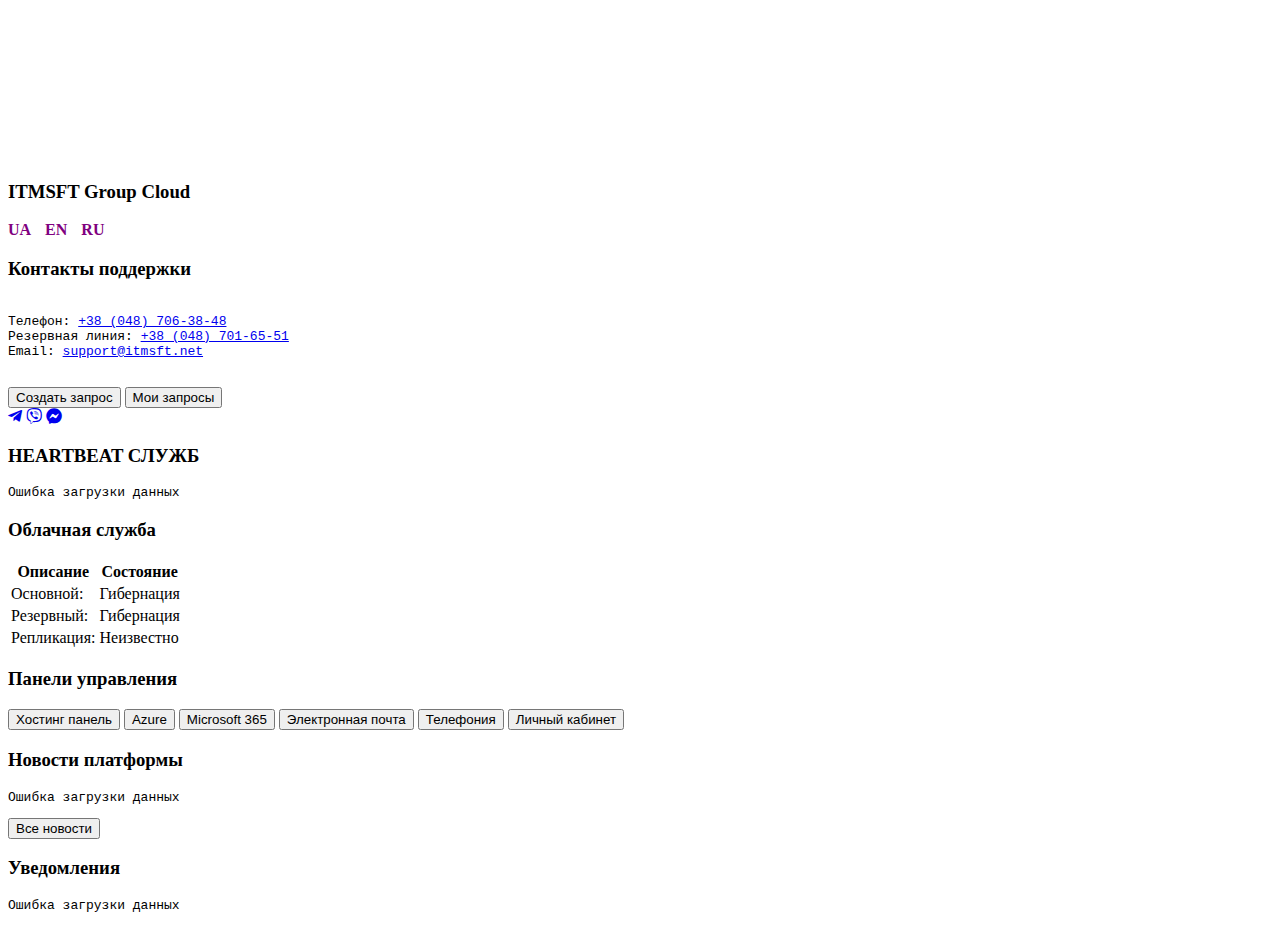
<file: index.html>
<!DOCTYPE html>
<html lang="ru">
<head>
    <meta charset="UTF-8">
    <meta name="viewport" content="width=device-width, initial-scale=1.0">
    <title>ITMSFT Group Cloud HUB</title>
    <link href="https://hub.itmsft.net/stylebootstrap.css" rel="stylesheet">
    <link href="https://hub.itmsft.net/styles.css" rel="stylesheet">
    <link rel="stylesheet" href="https://cdnjs.cloudflare.com/ajax/libs/font-awesome/5.15.4/css/all.min.css">
    <link rel="icon" href="favicon.ico" type="image/x-icon">
    <link rel="shortcut icon" href="favicon.ico" type="image/x-icon">
    <style>
        .client-info {
            display: flex;
            align-items: center;
        }
        .client-info .box-title {
            margin-right: 20px;
        }
        .client-info .icon {
            font-size: 24px;
            margin-right: 15px;
            cursor: pointer;
        }
        .client-info .white-icon {
            color: #ffffff;
        }
        .client-info .green-icon {
            color: #00ff00;
        }
        .client-info .icon:hover {
            color: red;
        }
        .tooltip {
            position: relative;
            display: inline-block;
        }
        .tooltip .tooltiptext {
            visibility: hidden;
            width: 200px;
            background-color: #050d1f;
            color: #fff;
            text-align: center;
            border-radius: 6px;
            padding: 5px;
            position: absolute;
            z-index: 1;
            bottom: 125%; /* Position the tooltip above the icon */
            left: 50%;
            margin-left: -100px;
            opacity: 0;
            transition: opacity 0.3s;
        }
        .tooltip .tooltiptext::after {
            content: "";
            position: absolute;
            top: 100%; /* Arrow at the bottom */
            left: 50%;
            margin-left: -5px;
            border-width: 5px;
            border-style: solid;
            border-color: #050d1f transparent transparent transparent;
        }
        .tooltip:hover .tooltiptext {
            visibility: visible;
            opacity: 1;
        }

        @media (max-width: 768px) {
            .client-info {
                flex-direction: column;
                align-items: flex-start;
            }
            .client-info .box-title {
                margin-bottom: 10px;
            }
            .client-info .icons-container {
                display: flex;
                flex-wrap: wrap;
            }
            .client-info .icon {
                margin-right: 10px;
                margin-bottom: 10px;
            }
        }
    </style>
</head>
<body>
    <div class="background">
        <video autoplay muted loop id="bg-video">
            <source src="bgvideo.mp4" type="video/mp4">
            Ваш браузер не поддерживает тег видео.
        </video>
    </div>
    <div class="content">
        <div class="container mt-5">
            <div class="row mb-3">
                <div class="col-md-auto">
                    <div class="translucent-box small-box">
                        <h3 class="box-title">
                            <span class="logo-part1">ITMSFT Group</span> 
                            <span class="logo-part2">Cloud</span>
                        </h3>
                    </div>
                </div>
       
                <div class="col-md-auto ml-auto">
                    <div class="translucent-box small-box">
                      
                    
                            <style type="text/css">
                                .language-link {
                                    margin-right: 10px;
                                    font-size: 16px;
                                    text-decoration: none;
                                    color: #800080;
                                    font-weight: bold;
                                }
                            
                                .language-link:hover {
                                    text-decoration: underline;
                                }
                            
                                .goog-gt-tt {
                                    display: none !important;
                                }
                            
                                .goog-te-banner-frame {
                                    display: none !important;
                                }
                            
                                .goog-te-menu-value:hover {
                                    text-decoration: none !important;
                                }
                            
                                body {
                                    top: 0 !important;
                                }
                            
                                .google_translate_element2 {
                                    display: none !important;
                                }
                            
                                .skiptranslate {
                                    display: none !important;
                                }
                            </style>
                            
                            
                            <div>
                                <a href="#" class="language-link" onclick="doGTranslate('ru|uk'); return false;">UA</a>
                                <a href="#" class="language-link" onclick="doGTranslate('ru|en'); return false;">EN</a>
                                <a href="#" class="language-link" onclick="doGTranslate('ru|ru'); return false;">RU</a>
                            </div>
                            
                           
                            <div id="google_translate_element2"></div>
                            
                            
                            <script type="text/javascript" src="https://translate.google.com/translate_a/element.js?cb=googleTranslateElementInit2"></script>
                            
                            <script type="text/javascript">
                                function googleTranslateElementInit2() {
                                    new google.translate.TranslateElement({pageLanguage: 'ru', autoDisplay: false}, 'google_translate_element2');
                                }
                            
                                function doGTranslate(langPair) {
                                    const value = langPair.split('|')[1]; // Получаем выбранный язык
                                    const translateElement = document.getElementById('google_translate_element2'); // Находим элемент Google Translate
                            
                                    if (!translateElement) return;
                            
                                    // Получаем первый элемент select внутри Google Translate
                                    const combo = translateElement.getElementsByTagName('select')[0];
                            
                                    // Проверяем наличие элементов перед установкой значения
                                    if (!combo || combo.length === 0) {
                                        setTimeout(function() {
                                            doGTranslate(langPair); // Повторяем попытку через 500 мс, если элементы ещё не загружены
                                        }, 500);
                                        return;
                                    }
                            
                                    // Устанавливаем выбранный язык
                                    combo.value = value;
                            
                                    // Создаём и инициализируем событие изменения
                                    if (document.createEvent) {
                                        const event = document.createEvent('HTMLEvents');
                                        event.initEvent('change', true, true);
                                        combo.dispatchEvent(event);
                                    } else {
                                        combo.fireEvent('onchange');
                                    }
                                }
                            
                                // Автоматический перевод на украинский при загрузке страницы
                                document.addEventListener('DOMContentLoaded', function() {
                                   // doGTranslate('ru|uk');
                                });
                            </script>

                        <!-- Селекторы выбора языка или другие элементы -->
                    </div>
                </div>
            </div>
            <div class="row mb-3">
                <div class="col-md-4">
                    <div class="translucent-box">
                        <h3 class="box-title">Контакты поддержки</h3>
                        <pre><code>
<span class="terminal-text yellow">Телефон: <a class="yellow" href="tel:+380487063848">+38 (048) 706-38-48</a></span>
<span class="terminal-text yellow">Резервная линия: <a class="yellow" href="tel:+380487016551">+38 (048) 701-65-51</a></span>
<span class="terminal-text red">Email: <a class="red" href="mailto:support@itmsft.net">support@itmsft.net</a></span>
                        </code></pre>
                        <div class="button-group-small">
                            <button type="button" class="btn btn-small btn-outline-light" onclick="window.location.href='https://itmsft.com/helpdesk/my/new/5/'">Создать запрос</button>
                            <button type="button" class="btn btn-small btn-outline-light" onclick="window.location.href='https://itmsft.com/helpdesk/my/'">Мои запросы</button>
                        </div>
                        <div class="messenger-icons">
                            <a href="https://t.me/itmsft_bot" class="messenger-icon"><i class="fab fa-telegram-plane"></i></a>
                            <a href="viber://pa?chatURI=itmsft" class="messenger-icon"><i class="fab fa-viber"></i></a>
                            <a href="https://www.facebook.com/messages/t/itmsftgroup" class="messenger-icon"><i class="fab fa-facebook-messenger"></i></a>
                        </div>
                    </div>
                </div>
                <div class="col-md-4">
                    <div class="translucent-box">
                        <h3 class="box-title">HEARTBEAT СЛУЖБ</h3>
                        <pre><code id="heartbeat-services">Loading...</code></pre>
                    </div>
                </div>
                <div class="col-md-4">
                    <div class="translucent-box">
                        <h3 class="box-title">Облачная служба</h3>
                        <table>
                            <tr>
                                <th class="yellow-text">Описание</th>
                                <th class="green-text">Состояние</th>
                            </tr>
                            <tr>
                                <td class="yellow-text">Основной:</td>
                                <td class="green-text" id="mainServerStatus">Проверка...</td>
                            </tr>
                            <tr>
                                <td class="yellow-text">Резервный:</td>
                                <td class="green-text" id="reserveServerStatus">Проверка...</td>
                            </tr>
                            <tr>
                                <td class="yellow-text">Репликация:</td>
                                <td class="green-text" id="syncStatus">Неизвестно</td>
                            </tr>
                        </table>
                    </div>
                </div>
            </div>
            <div class="row mb-3">
                <div class="col-12">
                    <div class="translucent-box large-box">
                        <h3 class="box-title">Панели управления</h3>
                        <div class="button-group">
                            <button type="button" class="btn btn-primary m-2" id="hostingPanelButton">Хостинг панель</button>
                            <button type="button" class="btn btn-primary m-2" onclick="window.location.href='https://portal.azure.com/'">Azure</button>
                            <button type="button" class="btn btn-primary m-2" onclick="window.location.href='https://admin.microsoft.com/'">Microsoft 365</button>
                            <button type="button" class="btn btn-success m-2" onclick="window.location.href='https://outlook.office.com/'">Электронная почта</button>
                            <button type="button" class="btn btn-success m-2" onclick="window.location.href='https://cloud.itmsft.net:90/ucp/'">Телефония</button>
                            <button type="button" class="btn btn-secondary m-2" onclick="window.location.href='https://itmsft.com/my/'">Личный кабинет</button>
                        </div>
                    </div>
                </div>
            </div>
            <div class="row">
                <div class="col-md-6">
                    <div class="translucent-box">
                        <h3 class="box-title">Новости платформы</h3>
                        <pre><code id="platform-news">Loading...</code></pre>
                        <button type="button" class="btn btn-outline-light" onclick="window.location.href='https://itmsft.com/blog/'">Все новости</button>
                    </div>
                </div>
                <div class="col-md-6">
                    <div class="translucent-box">
                        <h3 class="box-title">Уведомления</h3>
                        <pre><code id="platform-notifications">Loading...</code></pre>
                    </div>
                </div>
            </div>
        </div>
    </div>
    <script>
        // Функция для загрузки и отображения содержимого файла
        async function loadHeartbeatServices() {
            try {
                const response = await fetch('https://hub.itmsft.net/services.txt');
                if (!response.ok) {
                    throw new Error('Network response was not ok');
                }
                const text = await response.text();
                document.getElementById('heartbeat-services').innerText = text;
            } catch (error) {
                document.getElementById('heartbeat-services').innerText = 'Ошибка загрузки данных';
            }
        }

        // Функция для загрузки и отображения новостей
        async function loadPlatformNews() {
            try {
                const response = await fetch('https://hub.itmsft.net/news.txt');
                if (!response.ok) {
                    throw new Error('Network response was not ok');
                }
                const text = await response.text();
                document.getElementById('platform-news').innerText = text;
            } catch (error) {
                document.getElementById('platform-news').innerText = 'Ошибка загрузки данных';
            }
        }

        // Функция для загрузки и отображения уведомлений
        async function loadPlatformNotifications() {
            try {
                const response = await fetch('https://hub.itmsft.net/notifications.txt');
                if (!response.ok) {
                    throw new Error('Network response was not ok');
                }
                const text = await response.text();
                document.getElementById('platform-notifications').innerText = text;
            } catch (error) {
                document.getElementById('platform-notifications').innerText = 'Ошибка загрузки данных';
            }
        }

        // Функция для проверки состояния серверов
        function checkServer(url, callback) {
            const img = new Image();
            img.onload = function() { callback(true); };
            img.onerror = function() { callback(false); };
            img.src = url + "/favicon.ico?" + new Date().getTime();
        }

        function checkServers() {
            const servers = [
                { url: "https://cloud.itmsft.net", name: "Основной", statusId: "mainServerStatus" },
                { url: "https://reserve.itmsft.net", name: "Резервный", statusId: "reserveServerStatus" }
            ];

            let mainDatacenterOnline = false;
            let reserveDatacenterOnline = false;

            servers.forEach(server => {
                checkServer(server.url, function(isOnline) {
                    const statusElement = document.getElementById(server.statusId);
                    
                    if (isOnline) {
                        statusElement.textContent = "Активен";
                        
                        if (server.name === "Основной") mainDatacenterOnline = true;
                        if (server.name === "Резервный") reserveDatacenterOnline = true;
                    } else {
                        statusElement.textContent = "Гибернация";
                    }

                    updateSyncStatus(mainDatacenterOnline, reserveDatacenterOnline);
                });
            });

            // Обновляем ссылку кнопки в зависимости от состояния сервера
            const hostingPanelButton = document.getElementById('hostingPanelButton');
            hostingPanelButton.addEventListener('click', function() {
                if (mainDatacenterOnline) {
                    window.location.href = 'https://cloud.itmsft.net';
                } else {
                    window.location.href = 'https://reserve.itmsft.net';
                }
            });

            
        }

        function updateSyncStatus(mainOnline, reserveOnline) {
            const syncStatus = document.getElementById("syncStatus");

            if (mainOnline && !reserveOnline) {
                syncStatus.textContent = "Синхронизировано";
            } else if (!mainOnline && reserveOnline) {
                syncStatus.textContent = "Синхронизировано";
            } else if (mainOnline && reserveOnline) {
                syncStatus.textContent = "Идёт синхронизация";
            } else {
                syncStatus.textContent = "Неизвестно";
            }
        }

        function refreshPage() {
            location.reload();
        }

        // Запуск проверки при загрузке страницы
        window.onload = function() {
            loadHeartbeatServices();
            checkServers();
            loadPlatformNews(); // Загружаем новости платформы при загрузке страницы
            loadPlatformNotifications(); // Загружаем уведомления при загрузке страницы
        };
    </script>
</body>
</html>
</file>
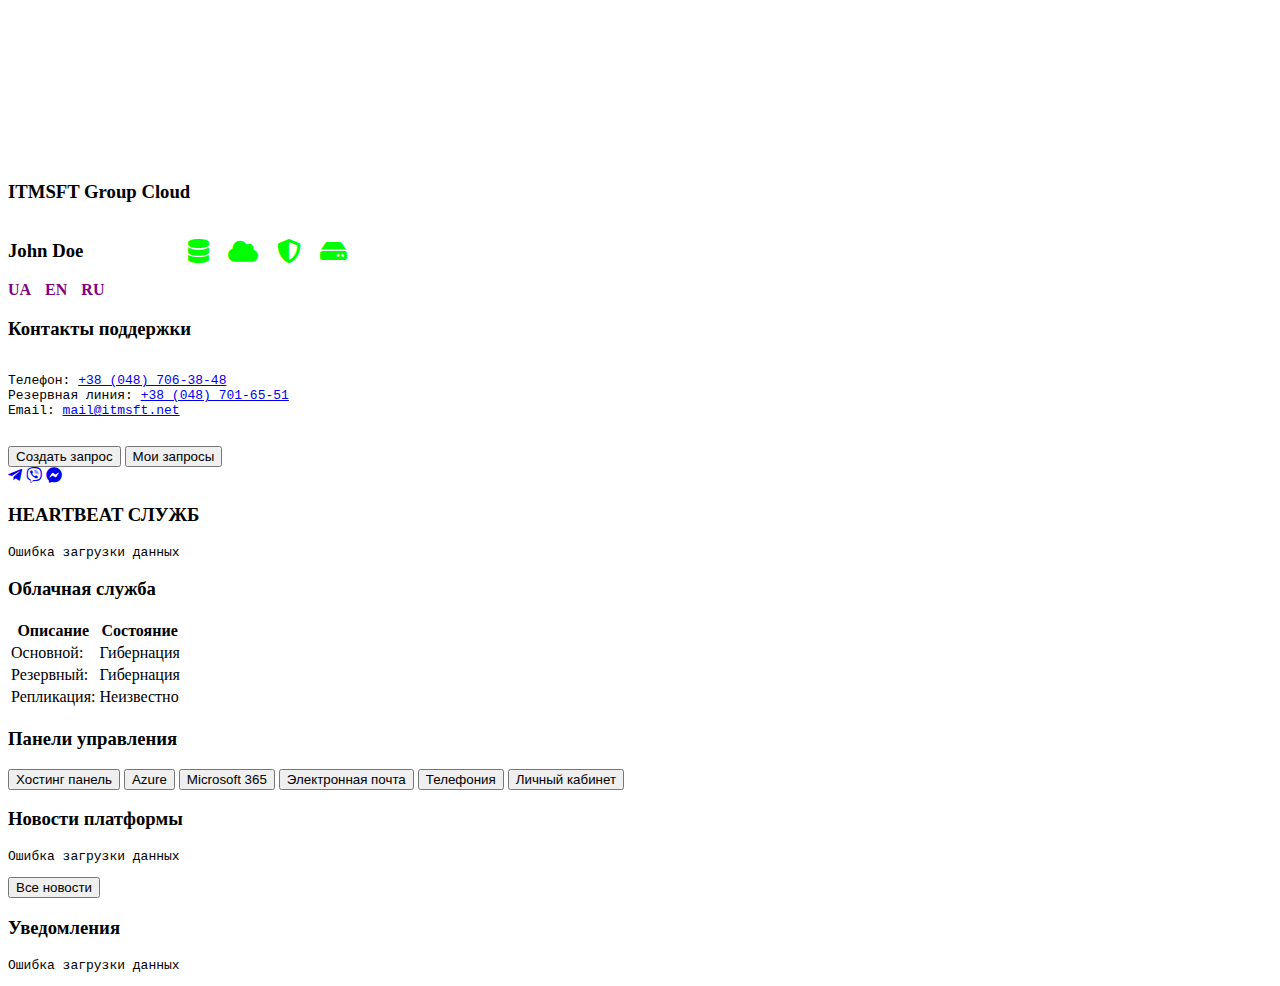
<file: index_person.html>
<!DOCTYPE html>
<html lang="ru">
<head>
    <meta charset="UTF-8">
    <meta name="viewport" content="width=device-width, initial-scale=1.0">
    <title>ITMSFT Group Cloud HUB</title>
    <link href="https://hub.itmsft.net/stylebootstrap.css" rel="stylesheet">
    <link href="https://hub.itmsft.net/styles.css" rel="stylesheet">
    <link rel="stylesheet" href="https://cdnjs.cloudflare.com/ajax/libs/font-awesome/5.15.4/css/all.min.css">
    <link rel="icon" href="favicon.ico" type="image/x-icon">
    <link rel="shortcut icon" href="favicon.ico" type="image/x-icon">
    <style>
        .client-info {
            display: flex;
            align-items: center;
        }
        .client-info .box-title {
            margin-right: 20px;
        }
        .client-info .icon {
            font-size: 24px;
            margin-right: 15px;
            cursor: pointer;
        }
        .client-info .white-icon {
            color: #ffffff;
        }
        .client-info .green-icon {
            color: #00ff00;
        }
        .client-info .icon:hover {
            color: red;
        }
        .tooltip {
            position: relative;
            display: inline-block;
        }
        .tooltip .tooltiptext {
            visibility: hidden;
            width: 200px;
            background-color: #050d1f;
            color: #fff;
            text-align: center;
            border-radius: 6px;
            padding: 5px;
            position: absolute;
            z-index: 1;
            bottom: 125%; /* Position the tooltip above the icon */
            left: 50%;
            margin-left: -100px;
            opacity: 0;
            transition: opacity 0.3s;
        }
        .tooltip .tooltiptext::after {
            content: "";
            position: absolute;
            top: 100%; /* Arrow at the bottom */
            left: 50%;
            margin-left: -5px;
            border-width: 5px;
            border-style: solid;
            border-color: #050d1f transparent transparent transparent;
        }
        .tooltip:hover .tooltiptext {
            visibility: visible;
            opacity: 1;
        }

        @media (max-width: 768px) {
            .client-info {
                flex-direction: column;
                align-items: flex-start;
            }
            .client-info .box-title {
                margin-bottom: 10px;
            }
            .client-info .icons-container {
                display: flex;
                flex-wrap: wrap;
            }
            .client-info .icon {
                margin-right: 10px;
                margin-bottom: 10px;
            }
        }
    </style>
</head>
<body>
    <div class="background">
        <video autoplay muted loop id="bg-video">
            <source src="bgvideo.mp4" type="video/mp4">
            Ваш браузер не поддерживает тег видео.
        </video>
    </div>
    <div class="content">
        <div class="container mt-5">
            <div class="row mb-3">
                <div class="col-md-auto">
                    <div class="translucent-box small-box">
                        <h3 class="box-title">
                            <span class="logo-part1">ITMSFT Group</span> 
                            <span class="logo-part2">Cloud</span>
                        </h3>
                    </div>
                </div>


                
                <div class="col-md-auto ml-auto">
                    <div class="translucent-box small-box client-info">
                        <h3 class="box-title">John Doe</h3>
                        <div class="icons-container">
                            <i class="fas fa-globe icon white-icon" title="Открыть сайт" onclick="window.location.href='https://domain.com/'"></i>
                            <i class="fas fa-server icon white-icon" title="Открыть панель" id="clientPanelButton"></i>
                            <i class="fas fa-database icon green-icon" title="Датацентр UA, PL, IR" onclick="window.location.href='#'"></i>
                            <i class="fas fa-cloud icon green-icon" title="CDN подключено" onclick="window.location.href='#'"></i>
                            <i class="fas fa-shield-alt icon green-icon" title="Firewall и WAF подключен" onclick="window.location.href='#'"></i>
                            <i class="fas fa-hdd icon green-icon" title="Backup Геоизбыточный подключён" onclick="window.location.href='#'"></i>
                        </div>
                    </div>
                </div>


                
                <div class="col-md-auto ml-auto">
                    <div class="translucent-box small-box">
                      
                    
                            <style type="text/css">
                                .language-link {
                                    margin-right: 10px;
                                    font-size: 16px;
                                    text-decoration: none;
                                    color: #800080;
                                    font-weight: bold;
                                }
                            
                                .language-link:hover {
                                    text-decoration: underline;
                                }
                            
                                .goog-gt-tt {
                                    display: none !important;
                                }
                            
                                .goog-te-banner-frame {
                                    display: none !important;
                                }
                            
                                .goog-te-menu-value:hover {
                                    text-decoration: none !important;
                                }
                            
                                body {
                                    top: 0 !important;
                                }
                            
                                .google_translate_element2 {
                                    display: none !important;
                                }
                            
                                .skiptranslate {
                                    display: none !important;
                                }
                            </style>
                            
                            
                            <div>
                                <a href="#" class="language-link" onclick="doGTranslate('ru|uk'); return false;">UA</a>
                                <a href="#" class="language-link" onclick="doGTranslate('ru|en'); return false;">EN</a>
                                <a href="#" class="language-link" onclick="doGTranslate('ru|ru'); return false;">RU</a>
                            </div>
                            
                           
                            <div id="google_translate_element2"></div>
                            
                            
                            <script type="text/javascript" src="https://translate.google.com/translate_a/element.js?cb=googleTranslateElementInit2"></script>
                            
                            <script type="text/javascript">
                                function googleTranslateElementInit2() {
                                    new google.translate.TranslateElement({pageLanguage: 'ru', autoDisplay: false}, 'google_translate_element2');
                                }
                            
                                function doGTranslate(langPair) {
                                    const value = langPair.split('|')[1]; // Получаем выбранный язык
                                    const translateElement = document.getElementById('google_translate_element2'); // Находим элемент Google Translate
                            
                                    if (!translateElement) return;
                            
                                    // Получаем первый элемент select внутри Google Translate
                                    const combo = translateElement.getElementsByTagName('select')[0];
                            
                                    // Проверяем наличие элементов перед установкой значения
                                    if (!combo || combo.length === 0) {
                                        setTimeout(function() {
                                            doGTranslate(langPair); // Повторяем попытку через 500 мс, если элементы ещё не загружены
                                        }, 500);
                                        return;
                                    }
                            
                                    // Устанавливаем выбранный язык
                                    combo.value = value;
                            
                                    // Создаём и инициализируем событие изменения
                                    if (document.createEvent) {
                                        const event = document.createEvent('HTMLEvents');
                                        event.initEvent('change', true, true);
                                        combo.dispatchEvent(event);
                                    } else {
                                        combo.fireEvent('onchange');
                                    }
                                }
                            
                                // Автоматический перевод на украинский при загрузке страницы
                                document.addEventListener('DOMContentLoaded', function() {
                                   // doGTranslate('ru|uk');
                                });
                            </script>

                        <!-- Селекторы выбора языка или другие элементы -->
                    </div>
                </div>
            </div>
            <div class="row mb-3">
                <div class="col-md-4">
                    <div class="translucent-box">
                        <h3 class="box-title">Контакты поддержки</h3>
                        <pre><code>
<span class="terminal-text yellow">Телефон: <a class="yellow" href="tel:+380487063848">+38 (048) 706-38-48</a></span>
<span class="terminal-text yellow">Резервная линия: <a class="yellow" href="tel:+380487016551">+38 (048) 701-65-51</a></span>
<span class="terminal-text red">Email: <a class="red" href="mailto:mail@itmsft.net">mail@itmsft.net</a></span>
                        </code></pre>
                        <div class="button-group-small">
                            <button type="button" class="btn btn-small btn-outline-light" onclick="window.location.href='https://itmsft.com/helpdesk/my/new/5/'">Создать запрос</button>
                            <button type="button" class="btn btn-small btn-outline-light" onclick="window.location.href='https://itmsft.com/helpdesk/my/'">Мои запросы</button>
                        </div>
                        <div class="messenger-icons">
                            <a href="https://t.me/itmsft_bot" class="messenger-icon"><i class="fab fa-telegram-plane"></i></a>
                            <a href="viber://pa?chatURI=itmsft" class="messenger-icon"><i class="fab fa-viber"></i></a>
                            <a href="https://www.facebook.com/messages/t/itmsftgroup" class="messenger-icon"><i class="fab fa-facebook-messenger"></i></a>
                        </div>
                    </div>
                </div>
                <div class="col-md-4">
                    <div class="translucent-box">
                        <h3 class="box-title">HEARTBEAT СЛУЖБ</h3>
                        <pre><code id="heartbeat-services">Loading...</code></pre>
                    </div>
                </div>
                <div class="col-md-4">
                    <div class="translucent-box">
                        <h3 class="box-title">Облачная служба</h3>
                        <table>
                            <tr>
                                <th class="yellow-text">Описание</th>
                                <th class="green-text">Состояние</th>
                            </tr>
                            <tr>
                                <td class="yellow-text">Основной:</td>
                                <td class="green-text" id="mainServerStatus">Проверка...</td>
                            </tr>
                            <tr>
                                <td class="yellow-text">Резервный:</td>
                                <td class="green-text" id="reserveServerStatus">Проверка...</td>
                            </tr>
                            <tr>
                                <td class="yellow-text">Репликация:</td>
                                <td class="green-text" id="syncStatus">Неизвестно</td>
                            </tr>
                        </table>
                    </div>
                </div>
            </div>
            <div class="row mb-3">
                <div class="col-12">
                    <div class="translucent-box large-box">
                        <h3 class="box-title">Панели управления</h3>
                        <div class="button-group">
                            <button type="button" class="btn btn-primary m-2" id="hostingPanelButton">Хостинг панель</button>
                            <button type="button" class="btn btn-primary m-2" onclick="window.location.href='https://portal.azure.com/'">Azure</button>
                            <button type="button" class="btn btn-primary m-2" onclick="window.location.href='https://admin.microsoft.com/'">Microsoft 365</button>
                            <button type="button" class="btn btn-success m-2" onclick="window.location.href='https://outlook.office.com/'">Электронная почта</button>
                            <button type="button" class="btn btn-success m-2" onclick="window.location.href='https://cloud.itmsft.net:90/ucp/'">Телефония</button>
                            <button type="button" class="btn btn-secondary m-2" onclick="window.location.href='https://itmsft.com/my/'">Личный кабинет</button>
                        </div>
                    </div>
                </div>
            </div>
            <div class="row">
                <div class="col-md-6">
                    <div class="translucent-box">
                        <h3 class="box-title">Новости платформы</h3>
                        <pre><code id="platform-news">Loading...</code></pre>
                        <button type="button" class="btn btn-outline-light" onclick="window.location.href='https://itmsft.com/blog/'">Все новости</button>
                    </div>
                </div>
                <div class="col-md-6">
                    <div class="translucent-box">
                        <h3 class="box-title">Уведомления</h3>
                        <pre><code id="platform-notifications">Loading...</code></pre>
                    </div>
                </div>
            </div>
        </div>
    </div>
    <script>
        // Функция для загрузки и отображения содержимого файла
        async function loadHeartbeatServices() {
            try {
                const response = await fetch('https://hub.itmsft.net/services.txt');
                if (!response.ok) {
                    throw new Error('Network response was not ok');
                }
                const text = await response.text();
                document.getElementById('heartbeat-services').innerText = text;
            } catch (error) {
                document.getElementById('heartbeat-services').innerText = 'Ошибка загрузки данных';
            }
        }

        // Функция для загрузки и отображения новостей
        async function loadPlatformNews() {
            try {
                const response = await fetch('https://hub.itmsft.net/news.txt');
                if (!response.ok) {
                    throw new Error('Network response was not ok');
                }
                const text = await response.text();
                document.getElementById('platform-news').innerText = text;
            } catch (error) {
                document.getElementById('platform-news').innerText = 'Ошибка загрузки данных';
            }
        }

        // Функция для загрузки и отображения уведомлений
        async function loadPlatformNotifications() {
            try {
                const response = await fetch('https://hub.itmsft.net/notifications.txt');
                if (!response.ok) {
                    throw new Error('Network response was not ok');
                }
                const text = await response.text();
                document.getElementById('platform-notifications').innerText = text;
            } catch (error) {
                document.getElementById('platform-notifications').innerText = 'Ошибка загрузки данных';
            }
        }

        // Функция для проверки состояния серверов
        function checkServer(url, callback) {
            const img = new Image();
            img.onload = function() { callback(true); };
            img.onerror = function() { callback(false); };
            img.src = url + "/favicon.ico?" + new Date().getTime();
        }

        function checkServers() {
            const servers = [
                { url: "https://cloud.itmsft.net", name: "Основной", statusId: "mainServerStatus" },
                { url: "https://reserve.itmsft.net", name: "Резервный", statusId: "reserveServerStatus" }
            ];

            let mainDatacenterOnline = false;
            let reserveDatacenterOnline = false;

            servers.forEach(server => {
                checkServer(server.url, function(isOnline) {
                    const statusElement = document.getElementById(server.statusId);
                    
                    if (isOnline) {
                        statusElement.textContent = "Активен";
                        
                        if (server.name === "Основной") mainDatacenterOnline = true;
                        if (server.name === "Резервный") reserveDatacenterOnline = true;
                    } else {
                        statusElement.textContent = "Гибернация";
                    }

                    updateSyncStatus(mainDatacenterOnline, reserveDatacenterOnline);
                });
            });

            // Обновляем ссылку кнопки в зависимости от состояния сервера
            const hostingPanelButton = document.getElementById('hostingPanelButton');
            hostingPanelButton.addEventListener('click', function() {
                if (mainDatacenterOnline) {
                    window.location.href = 'https://cloud.itmsft.net';
                } else {
                    window.location.href = 'https://reserve.itmsft.net';
                }
            });

            // Обновляем ссылку кнопки панели клиента в зависимости от состояния сервера
            const clientPanelButton = document.getElementById('clientPanelButton');
            clientPanelButton.addEventListener('click', function() {
                if (mainDatacenterOnline) {
                    window.location.href = 'https://cloud.domain.com';
                } else {
                    window.location.href = 'https://reserve.domain.com';
                }
            });
        }

        function updateSyncStatus(mainOnline, reserveOnline) {
            const syncStatus = document.getElementById("syncStatus");

            if (mainOnline && !reserveOnline) {
                syncStatus.textContent = "Синхронизировано";
            } else if (!mainOnline && reserveOnline) {
                syncStatus.textContent = "Синхронизировано";
            } else if (mainOnline && reserveOnline) {
                syncStatus.textContent = "Идёт синхронизация";
            } else {
                syncStatus.textContent = "Неизвестно";
            }
        }

        function refreshPage() {
            location.reload();
        }

        // Запуск проверки при загрузке страницы
        window.onload = function() {
            loadHeartbeatServices();
            checkServers();
            loadPlatformNews(); // Загружаем новости платформы при загрузке страницы
            loadPlatformNotifications(); // Загружаем уведомления при загрузке страницы
        };
    </script>
</body>
</html>
</file>
